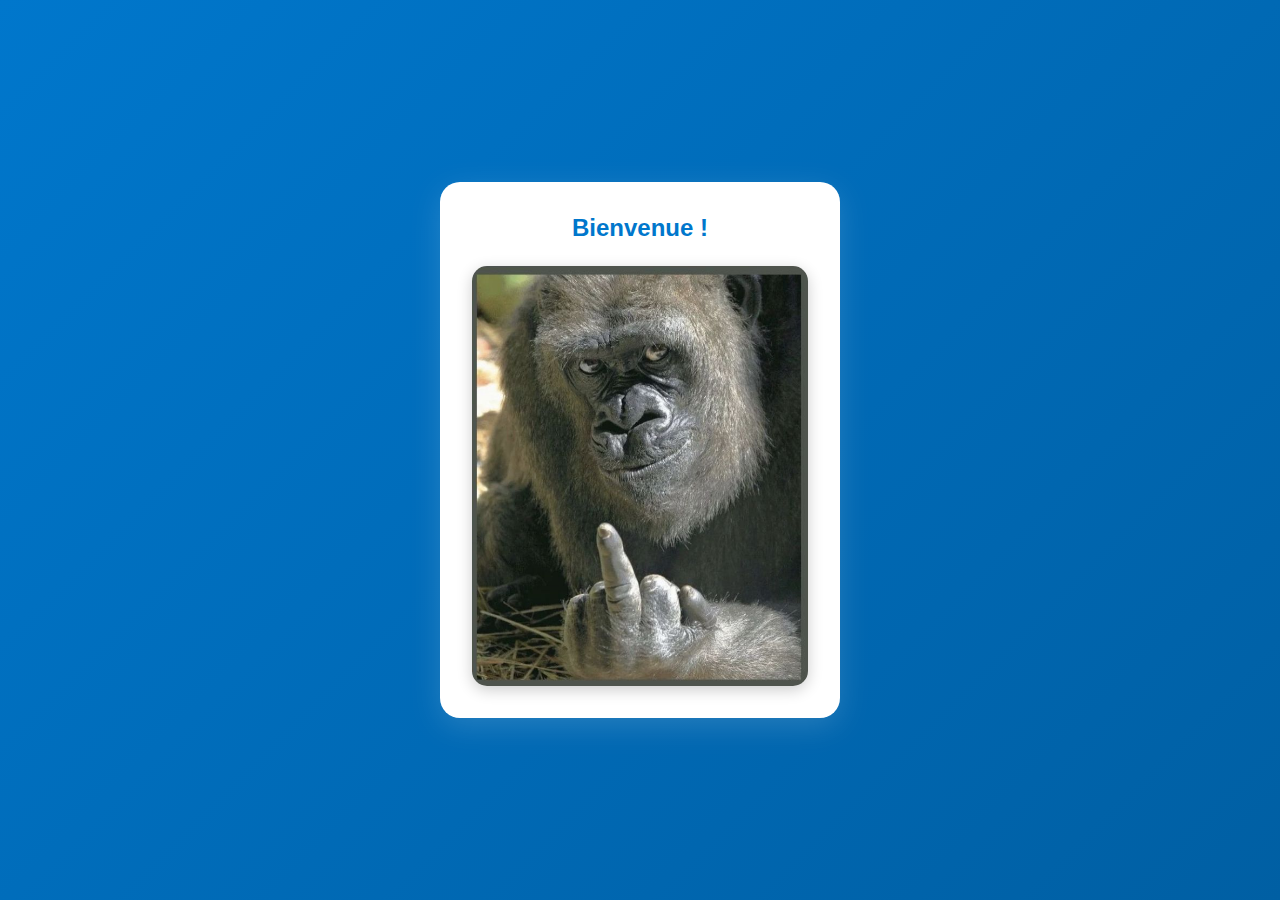
<file: succes.html>
<!DOCTYPE html>
<html lang="fr">
<head>
  <meta charset="UTF-8" />
  <meta name="viewport" content="width=device-width, initial-scale=1.0"/>
  <title>Bisous!</title>
  <link rel="stylesheet" href="style.css">
</head>
<body>
  <div class="form-container">
    <h2>Bienvenue !</h2>
    <div class="image-wrapper">
      <img src="photo.jpg" alt="Photo de bienvenue" class="welcome-image" />
    </div>
  </div>
</body>
</html>
</file>
<file: style.css>
* {
    box-sizing: border-box;
    margin: 0;
    padding: 0;
  }
  
  body {
    font-family: 'Segoe UI', sans-serif;
    background: linear-gradient(135deg, #0077cc, #005fa3);
    min-height: 100vh;
    display: flex;
    justify-content: center;
    align-items: center;
    padding: 2rem;
  }
  
  .form-container {
    background: white;
    padding: 2rem;
    border-radius: 20px;
    box-shadow: 0 8px 30px rgba(255, 255, 255, 0.15);
    width: 100%;
    max-width: 400px;
    text-align: center;
    transition: all 0.3s ease-in-out;
  }
  
  h2 {
    margin-bottom: 1rem;
    color: #0077cc;
  }
  
  input {
    width: 100%;
    padding: 0.9rem;
    margin-bottom: 1rem;
    border: 1px solid #ccc;
    border-radius: 12px;
    font-size: 1rem;
    transition: border 0.2s;
  }
  
  input:focus {
    border-color: #0077cc;
    outline: none;
    box-shadow: 0 0 5px rgba(0, 119, 204, 0.4);
  }
  
  button {
    width: 100%;
    padding: 0.9rem;
    background-color: #0077cc;
    color: white;
    font-size: 1rem;
    border: none;
    border-radius: 12px;
    cursor: pointer;
    transition: background 0.3s;
  }
  
  button:hover {
    background-color: #005fa3;
  }
  
 
  @media (max-width: 480px) {
    .form-container {
      padding: 1.5rem;
      border-radius: 15px;
    }
  
    input,
    button {
      font-size: 0.95rem;
      padding: 0.8rem;
    }
  }

  .image-wrapper {
    display: flex;
    justify-content: center;
    align-items: center;
    margin-top: 1.5rem;
  }
  
  .welcome-image {
    max-width: 100%;
    height: auto;
    border-radius: 15px;
    box-shadow: 0 4px 15px rgba(0,0,0,0.2);
    transition: transform 0.3s ease;
  }
  
  .welcome-image:hover {
    transform: scale(1.02);
  }
</file>
